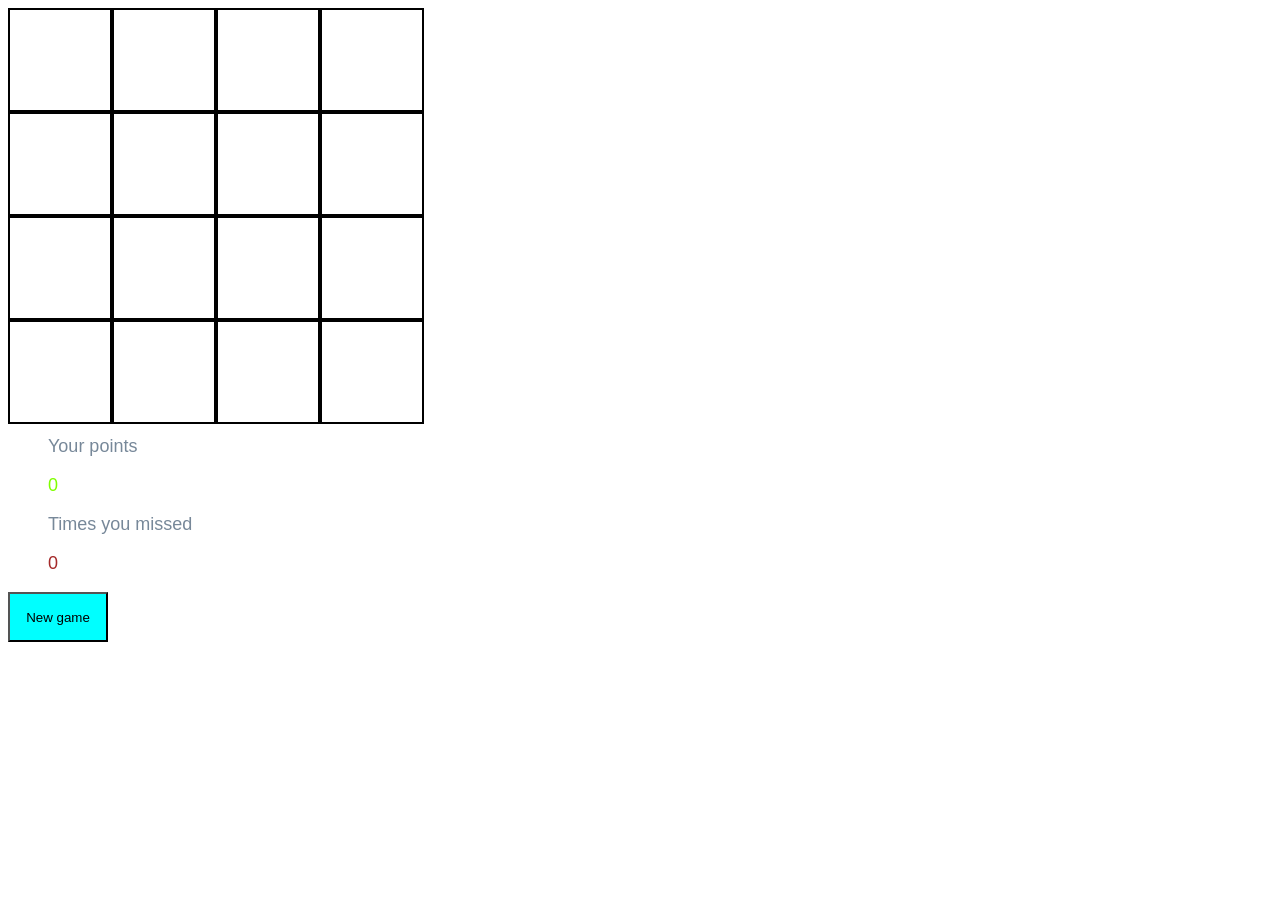
<file: index.html>
<!doctype html><html lang="en"><head><meta charset="UTF-8"><meta name="viewport" content="width=device-width,initial-scale=1"><meta http-equiv="X-UA-Compatible" content="ie=edge"><title>Document</title><link href="main.css" rel="stylesheet"></head><body><div class="game"><div class="gamefield"></div><div class="resultfield"><p class="label">Your points</p><p class="label points">0</p><p class="label">Times you missed</p><p class="label missed">0</p><button>New game</button></div></div><script src="main.js"></script></body></html>
</file>
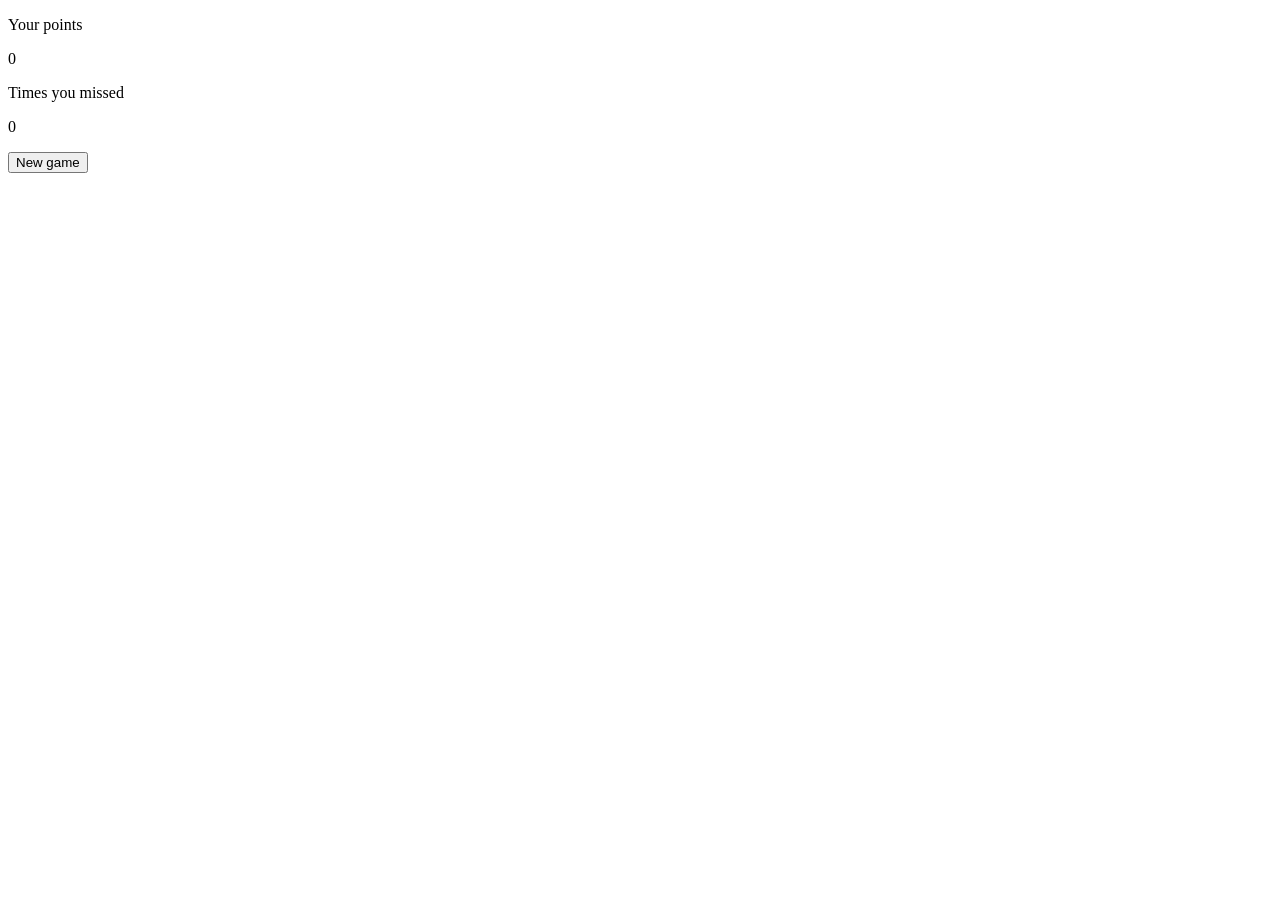
<file: src/index.html>
<!DOCTYPE html>
<html lang="en">
<head>
  <meta charset="UTF-8">
  <meta name="viewport" content="width=device-width, initial-scale=1.0">
  <meta http-equiv="X-UA-Compatible" content="ie=edge">
  <title>Document</title>
</head>
<body>
  <div class="game">
    <div class="gamefield"></div>
    <div class="resultfield">
      <p class="label">Your points</p>
      <p class="label points">0</p>
      <p class="label">Times you missed</p>
      <p class="label missed">0</p>
      <button>New game</button>
    </div>
  </div>
</body>
</html>
</file>
<file: main.css>
.gamefield{display:flex;flex-wrap:wrap;width:420px;height:410px}.cell{border:2px solid #000;width:100px;height:100px}img{width:inherit;height:inherit;background-image:url(2dbd01ce16c0fa83cb67.png);background-size:contain}img:hover{cursor:url(0a204e2c0d8b33a9b32e.png),auto}.hide{display:none}.label{font-size:18px;font-family:Helvetica,sans-serif;padding-left:40px;color:#789}.missed{color:brown}.points{color:#7fff00}button{width:100px;height:50px;background-color:#0ff}
</file>
